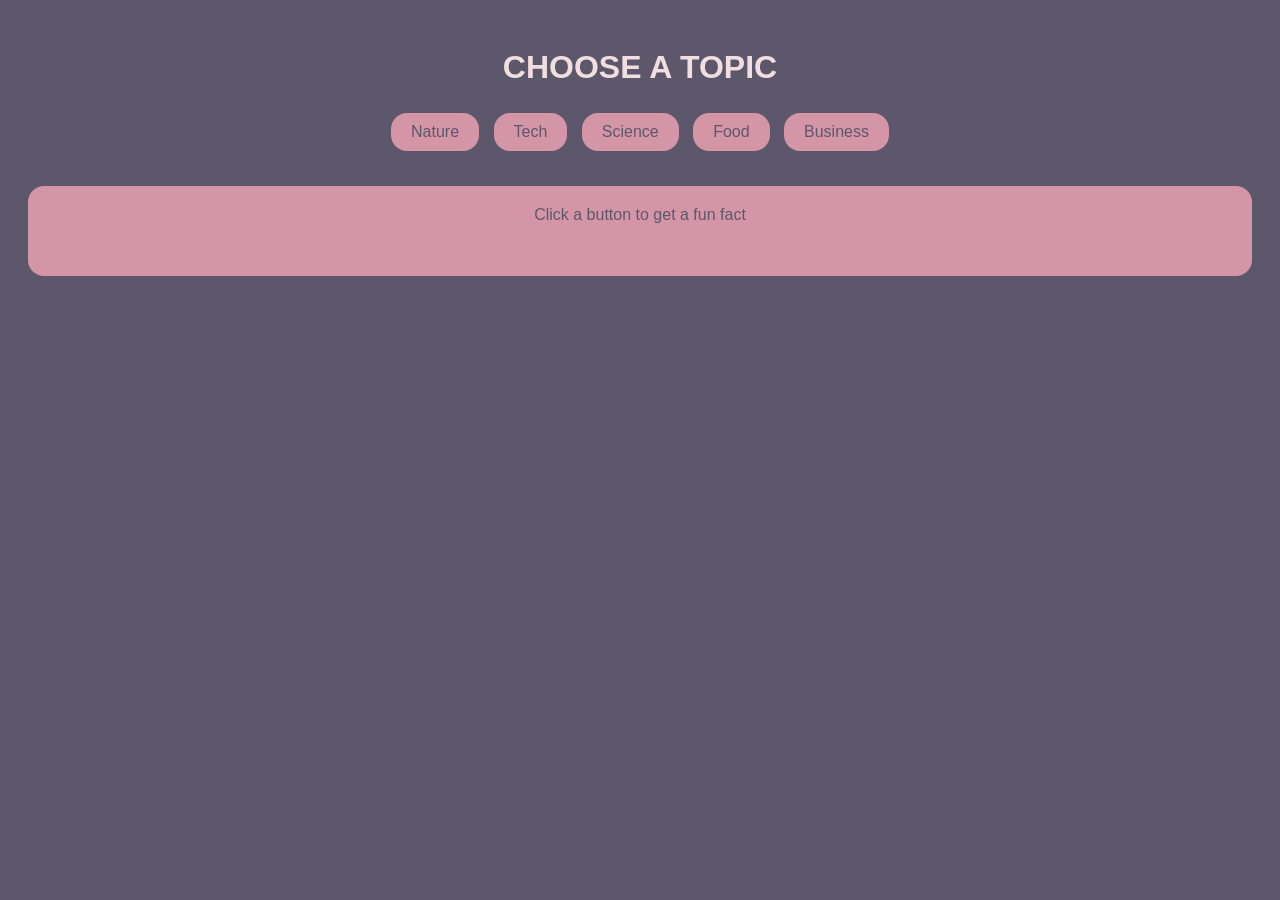
<file: templates/index.html>
<!DOCTYPE html>
<html lang="en">
<head>
    <meta charset="UTF-8">
    <meta name="viewport" content="width=device-width, initial-scale=1.0">
    <link rel="stylesheet" href="/static/style.css">
     <title>Fun Fact Generator</title>
</head>
<body>

    <h1>CHOOSE A TOPIC</h1>

    <button onclick="getFact('nature')" >Nature</button>
    <button onclick="getFact('tech')" >Tech</button>
    <button onclick="getFact('science')" >Science</button>
    <button onclick="getFact('food')" >Food</button>
    <button onclick="getFact('business')">Business</button>

    <div id="fact-box">Click a button to get a fun fact</div>

    <script>
        async function getFact(topic) {
            document.getElementById('fact-box').innerText = 'Loading...';
            
            const response = await fetch('/generate-fact', {
                method: 'POST',
                headers: {'Content-Type': 'application/json'},
                body: JSON.stringify({topic: topic})
            });
            
            const data = await response.json();
            
            document.getElementById('fact-box').innerText = data.fact;}
    </script>

</body>
</html>
</file>
<file: static/style.css>
body {
            background-color: #5d576b;
            color: #f1dede;
            font-family: Arial;
            text-align: center;
            padding: 20px;
        }
        button {
            background-color: #d496a7;
            color: #5d576b;
            padding: 10px 20px;
            margin: 5px;
            font-size: 16px;
            cursor: pointer;
            border: 0px;
            border-radius: 1rem;
        }
        button:hover, button:active{
            transform: scale(1.1);
            background-color: #f1dede;
        }
        #fact-box {
            margin-top: 30px;
            padding: 20px;
            background-color: #d496a7;
            color: #5d576b;
            border-radius: 1rem;
            min-height: 50px;
        }
</file>
